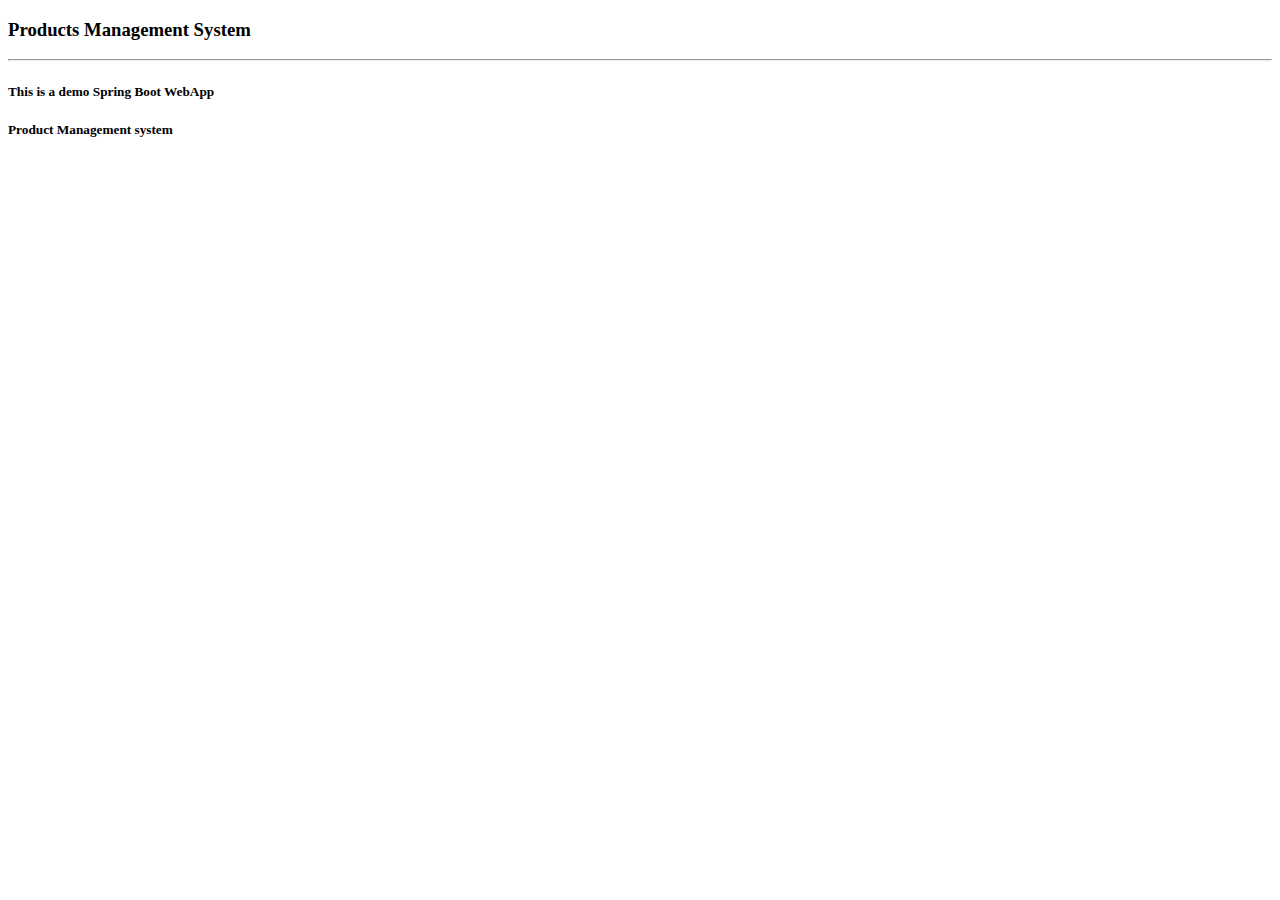
<file: src/main/resources/templates/homepage/index.html>
<!DOCTYPE html>
<html lang="en" xmlns:th="http://www.thymeleaf.org" 
            xmlns:layout="http://www.ultraq.net.nz/thymeleaf/layout" 
	        layout:decorate="~{common/masterlayout}">
<head>
    <link rel="stylesheet" type="text/css" th:href="@{/css/homepage/index.css}" />
    <title>Products Management System</title>
</head>
<body>
    <th:block layout:fragment="content">
        <h3>Products Management System</h3>
        <hr/>
        <h5>This is a demo Spring Boot WebApp</h5>
        <h5>Product Management system</h5>
    </th:block>

    <th:block layout:fragment="footer"></th:block>
    
</body>
</html>
</file>
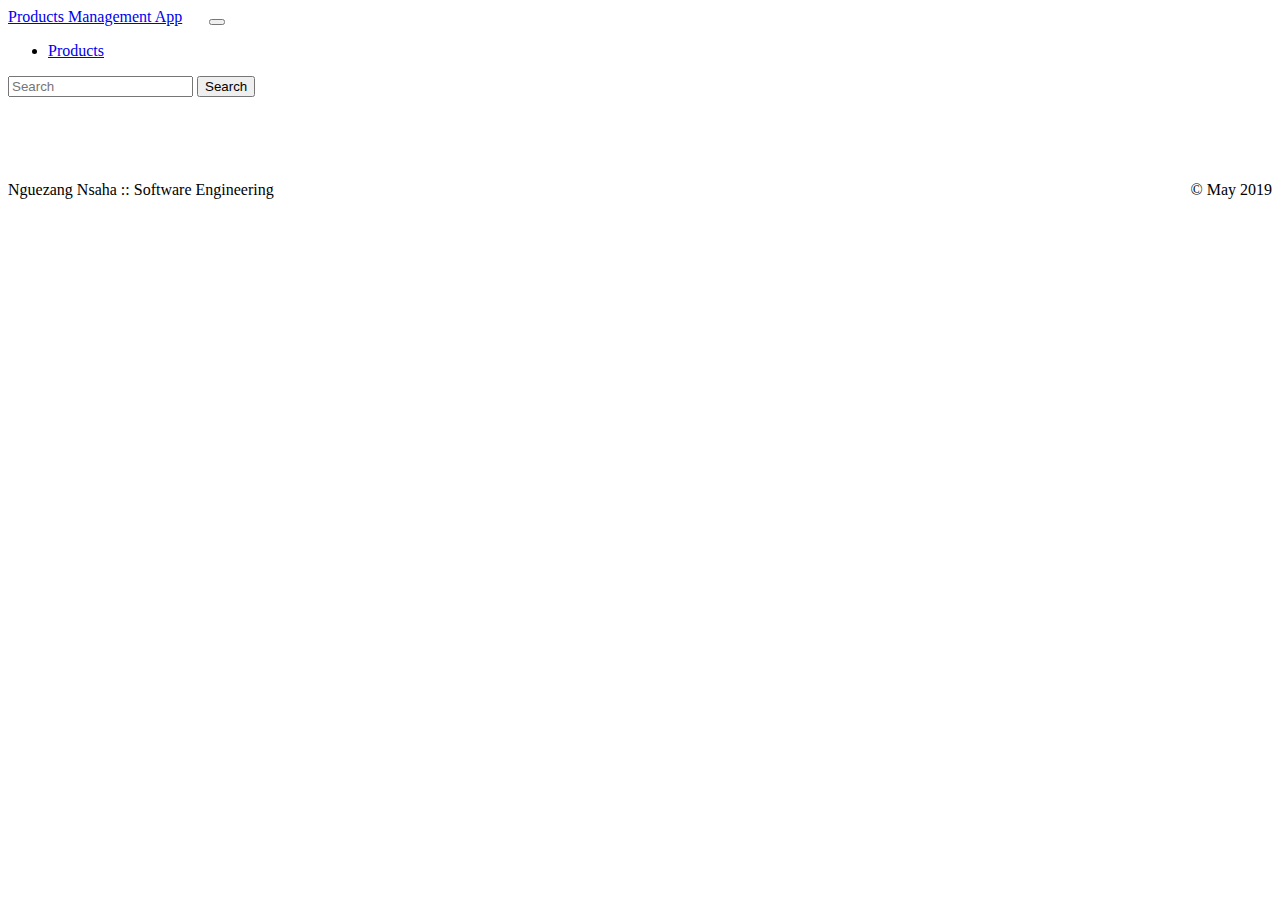
<file: src/main/resources/templates/common/masterlayout.html>
<!DOCTYPE html>
<html xmlns:th="http://www.thymeleaf.org" 
		xmlns:layout="http://www.ultraq.net.nz/thymeleaf/layout">
<head>
    <meta charset="UTF-8">
    <meta name="viewport" content="width=device-width, initial-scale=1.0">
    <meta http-equiv="X-UA-Compatible" content="ie=edge">
    <meta name="description" content="">
    <meta name="author" content="Nguezang">
    <link rel="icon" href="favicon.ico">
	<link rel="stylesheet" href="https://stackpath.bootstrapcdn.com/bootstrap/4.1.1/css/bootstrap.min.css" integrity="sha384-WskhaSGFgHYWDcbwN70/dfYBj47jz9qbsMId/iRN3ewGhXQFZCSftd1LZCfmhktB" crossorigin="anonymous">
    <link rel="stylesheet" type="text/css" th:href="@{/css/masterlayout.css}" />
</head>
<body>
    <nav class="navbar navbar-expand-md navbar-dark bg-dark fixed-top">
        <a class="navbar-brand" href="/prodmgmt/home">Products Management App</a>
        <span style="color: #ffffff;"> &nbsp; | &nbsp;</span>
        <button class="navbar-toggler" type="button" data-toggle="collapse" data-target="#navbarsExampleDefault" aria-controls="navbarsExampleDefault" aria-expanded="false" aria-label="Toggle navigation">
          <span class="navbar-toggler-icon"></span>
        </button>
  
        <div class="collapse navbar-collapse" id="navbarsExampleDefault">
          <ul class="navbar-nav mr-auto">
            <li class="nav-item">
                <a class="nav-link" href="/prodmgmt/products/browse"> Products</a>
            </li>
        </ul>
        <form class="form-inline my-2 my-lg-0">
          <input class="form-control mr-sm-2" type="text" placeholder="Search" aria-label="Search">
          <button class="btn btn-outline-success my-2 my-sm-0" type="submit">Search</button>
        </form>
      </div>
    </nav>
	<p>&nbsp;</p>
	<p>&nbsp;</p>
    <div class="container">
        <!--Thymeleaf placeholder for the page Content-->
        <th:block layout:fragment="content"></th:block>
        <!--End placeholder-->
    </div>   

    <!--Thymeleaf placeholder for additional footer content-->
    <th:block layout:fragment="footer"></th:block>
    <!--End placeholder-->
    <footer class="footer">
        <div class="container">
            <span class="text-muted">Nguezang Nsaha :: Software Engineering</span><span style="float:right;" class="text-muted">&copy; May 2019</span>
        </div>
    </footer>

    <!-- Bootstrap core JavaScript
    ================================================== -->
    <!-- Placed at the end of the document so the pages load faster -->
	<script src="https://code.jquery.com/jquery-3.3.1.slim.min.js" integrity="sha384-q8i/X+965DzO0rT7abK41JStQIAqVgRVzpbzo5smXKp4YfRvH+8abtTE1Pi6jizo" crossorigin="anonymous"></script>
	<script src="https://cdnjs.cloudflare.com/ajax/libs/popper.js/1.14.3/umd/popper.min.js" integrity="sha384-ZMP7rVo3mIykV+2+9J3UJ46jBk0WLaUAdn689aCwoqbBJiSnjAK/l8WvCWPIPm49" crossorigin="anonymous"></script>
	<script src="https://stackpath.bootstrapcdn.com/bootstrap/4.1.1/js/bootstrap.min.js" integrity="sha384-smHYKdLADwkXOn1EmN1qk/HfnUcbVRZyYmZ4qpPea6sjB/pTJ0euyQp0Mk8ck+5T" crossorigin="anonymous"></script>
</body>
</html>
</file>
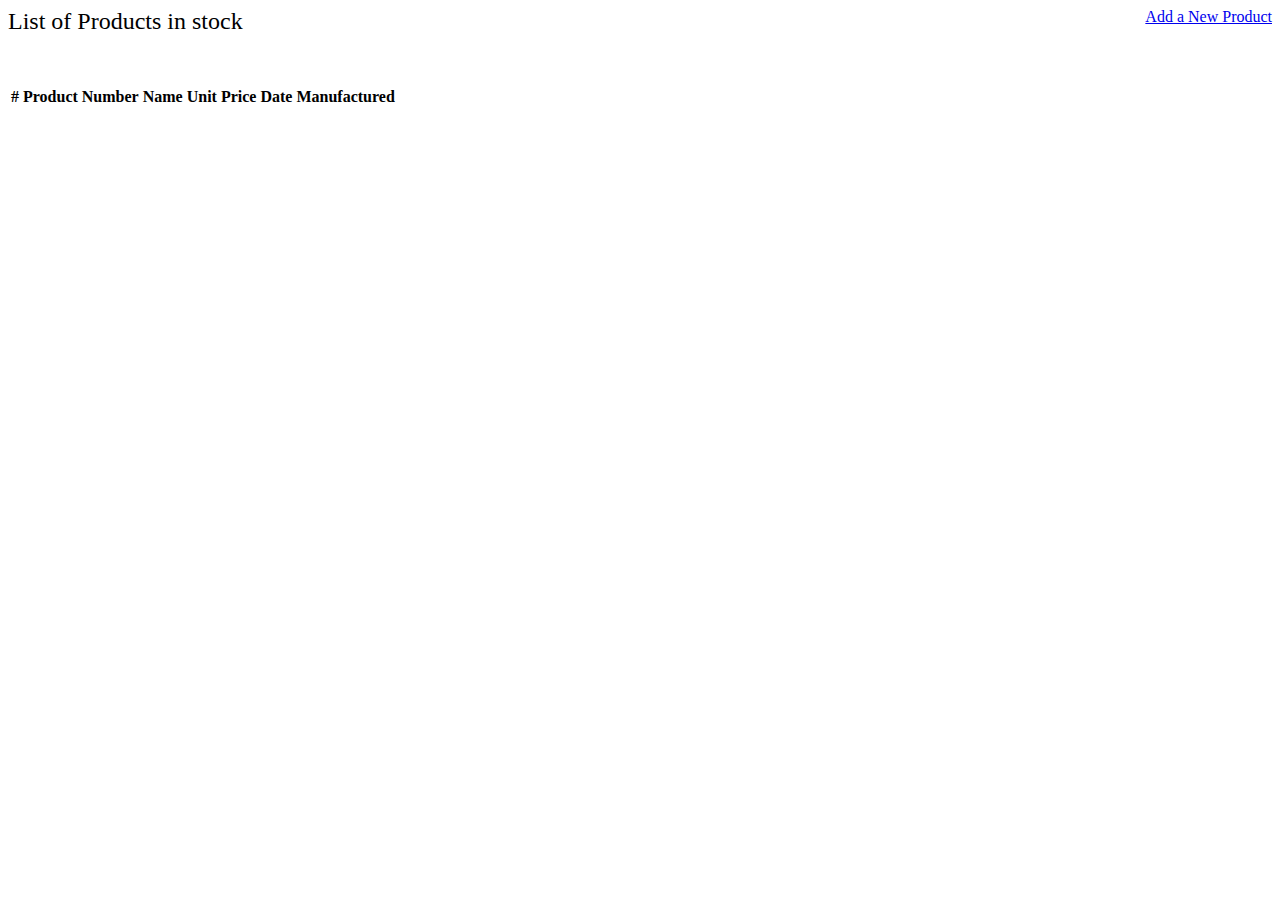
<file: src/main/resources/templates/products/browse.html>
<!DOCTYPE html>
<html lang="en" xmlns:th="http://www.thymeleaf.org" 
    xmlns:layout="http://www.ultraq.net.nz/thymeleaf/layout" 
	layout:decorate="~{common/masterlayout}">
<head>
    <link rel="stylesheet" type="text/css" th:href="@{/css/products/index.css}" />
    <title>Products Management App - Browse List of Products</title>
</head>
<body>
    <th:block layout:fragment="content">
        <div>
            <span style="font-size: 1.5em">List of Products in stock</span>
            <span style="float:right;">
                <a class="btn btn-outline-success btn-lg" href="/prodmgmt/products/new">Add a New Product</a>
            </span>
        </div>
        <p>&nbsp;</p>
        <table class="table table-hover">
            <thead>
                <tr>
                    <th scope="col">#</th>
                    <th scope="col">Product Number</th>
                    <th scope="col">Name</th>
                    <th scope="col">Unit Price</th>
                    <th scope="col">Date Manufactured</th>
                </tr>
            </thead>
            <tbody>
            	<!-- Alternative non-obstrusive js solution for <tr onclick>:
            		HTML markup: <tr data-href="some-url">
            		JS function using JQuery: $('tr[data-href]').on("click", function() {
    											document.location = $(this).data('href');
											});
            	 -->
                <tr class="datarow" th:each="product,iterStat : ${products}" th:onclick="@{document.location='/prodmgmt/products/edit/{productId}'(productId=${product.productId})}">
                    <th scope="row" th:text="${iterStat.count}+'.'"></th>
                    <td th:text="${product.productNumber}"></td>
                    <td th:text="${product.name}"></td>
                    <td th:text="${#numbers.formatCurrency(product.unitPrice)}"></td>
                    <td th:text="${product.dateMfd}"></td>
                </tr>
            </tbody>
        </table>
    </th:block>

    <th:block layout:fragment="footer"></th:block>
    
</body>
</html>
</file>
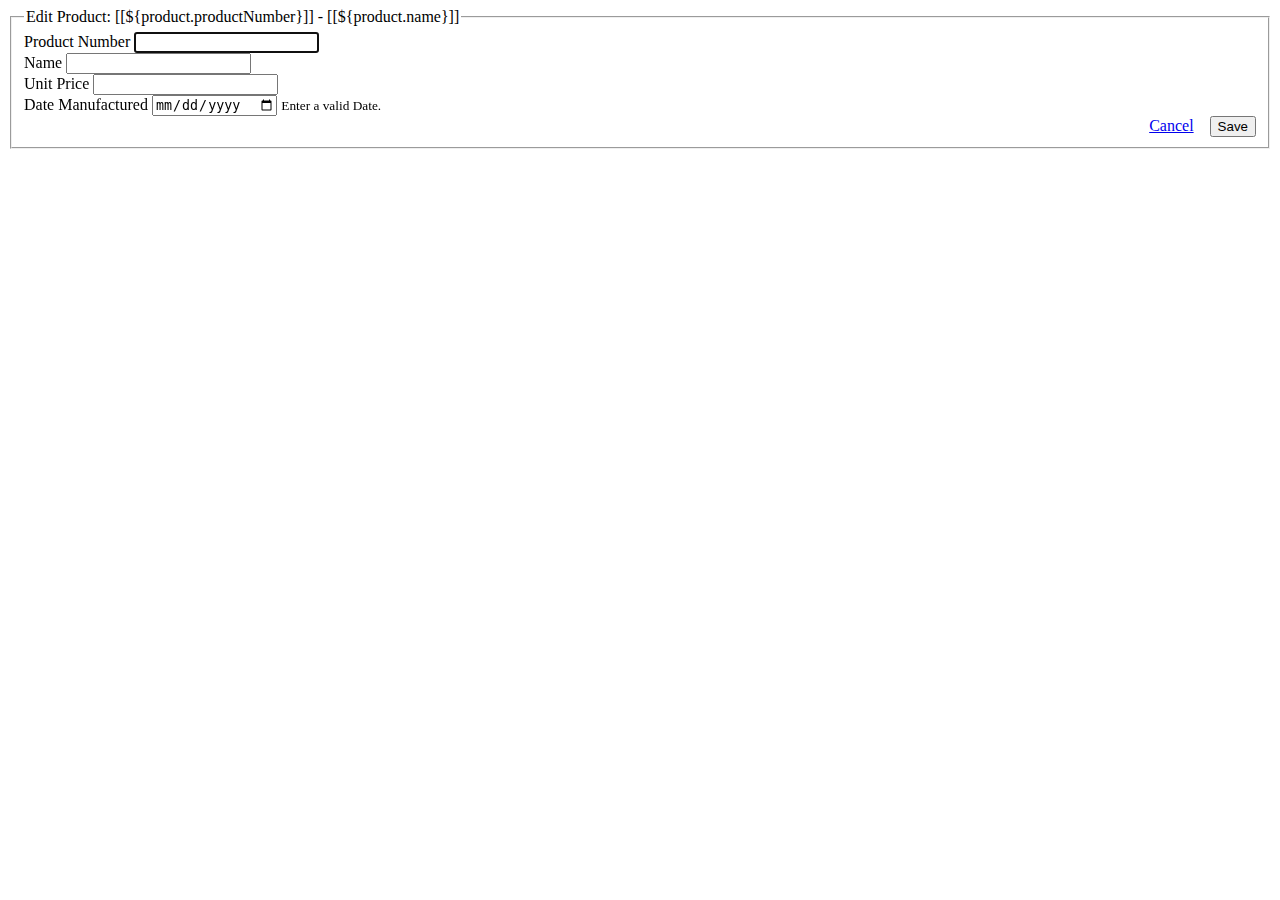
<file: src/main/resources/templates/products/edit.html>
<!DOCTYPE html>
<html lang="en" xmlns:th="http://www.thymeleaf.org"
      xmlns:layout="http://www.ultraq.net.nz/thymeleaf/layout"
      layout:decorate="~{common/masterlayout}">
<head>
    <link rel="stylesheet" type="text/css" th:href="@{/css/homepage/index.css}" />
    <title>Products Management App - Edit Product</title>
</head>
<body onload="document.querySelector('#productNumber').focus();">
<th:block layout:fragment="content">
    <form id="productForm" method="post" action="/prodmgmt/products/edit" th:object="${product}">
        <fieldset>
            <legend>Edit Product: [[${product.productNumber}]] - [[${product.name}]]</legend>
            <input type="hidden" name="productId" th:value="${product.productId}" />
            <div class="form-group">
                <label for="productNumber">Product Number</label>
                <span th:if="${#fields.hasErrors('productNumber')}" th:errors="*{productNumber}"
                      class="alert alert-danger"></span>
                <input id="productNumber" name="productNumber" type="text" class="form-control" th:value="${product.productNumber}">
            </div>
            <div class="form-group">
                <label for="name">Name</label>
                <span th:if="${#fields.hasErrors('name')}" th:errors="*{name}"
                      class="alert alert-danger"></span>
                <input id="name" name="name" type="text" class="form-control" th:value="${product.name}">
            </div>
            <div class="form-group">
                <label for="unitPrice">Unit Price</label>
                <span th:if="${#fields.hasErrors('unitPrice')}" th:errors="*{unitPrice}"
                      class="alert alert-danger"></span>
                <input id="unitPrice" name="unitPrice" type="text" class="form-control" th:value="${#numbers.formatDecimal(product.unitPrice, 1, 2)}">
            </div>
            <div class="form-group">
                <label for="dateMfd">Date Manufactured</label>
                <span th:if="${#fields.hasErrors('dateMfd')}" th:errors="*{dateMfd}"
                      class="alert alert-danger"></span>
                <input id="dateMfd" name="dateMfd" type="date" class="form-control" aria-describedby="dateMfdHelp" th:value="${product.dateMfd}">
                <small id="dateMfdHelp" class="form-text text-muted">Enter a valid Date.</small>
            </div>
            <div style="float:right;">
                <a href="/prodmgmt/products/browse" class="btn btn-outline-warning">Cancel</a>&nbsp;&nbsp;&nbsp;
                <button id="btnSubmit" type="submit" class="btn btn-outline-success">Save</button>
            </div>
        </fieldset>
    </form>
</th:block>

<th:block layout:fragment="footer"></th:block>

</body>
</html>
</file>
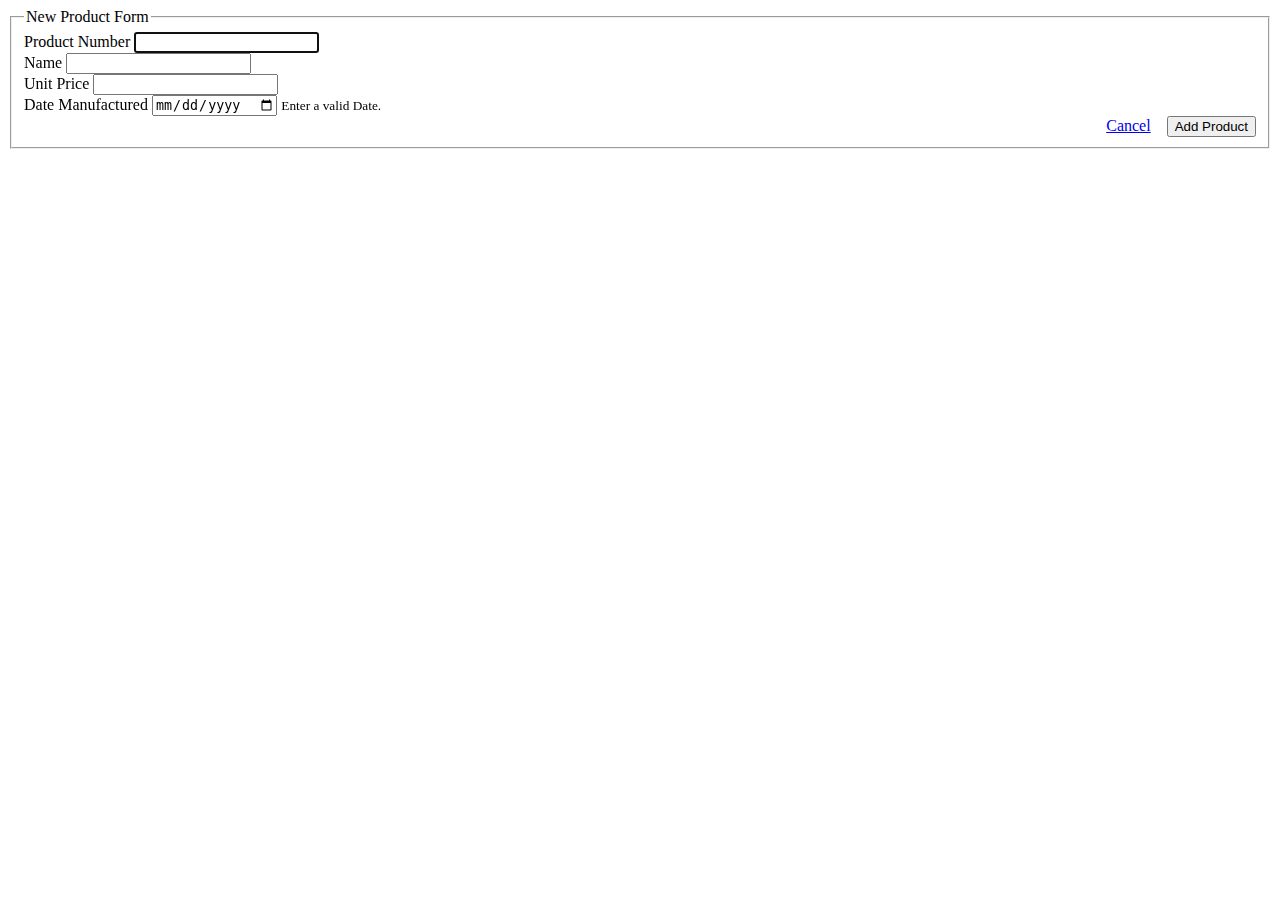
<file: src/main/resources/templates/products/new.html>
<!DOCTYPE html>
<html lang="en" xmlns:th="http://www.thymeleaf.org" 
    xmlns:layout="http://www.ultraq.net.nz/thymeleaf/layout" 
	layout:decorate="~{common/masterlayout}">
<head>
    <link rel="stylesheet" type="text/css" th:href="@{/css/homepage/index.css}" />
    <title>Products Management App - Add a New Product</title>
</head>
<body onload="document.querySelector('#productNumber').focus();">
    <th:block layout:fragment="content">
        <form id="productForm" method="post" action="/prodmgmt/products/new" th:object="${product}">
            <fieldset>
                <legend>New Product Form</legend>
                <input type="hidden" name="productId" th:value="${product.productId}" />
                <div class="form-group">
                    <label for="productNumber">Product Number</label>
                    <span th:if="${#fields.hasErrors('productNumber')}" th:errors="*{productNumber}"
									class="alert alert-danger"></span>
                    <input id="productNumber" name="productNumber" type="text" class="form-control" th:value="${product.productNumber}">
                </div>
                <div class="form-group">
                        <label for="name">Name</label>
                        <span th:if="${#fields.hasErrors('name')}" th:errors="*{name}"
                                        class="alert alert-danger"></span>
                        <input id="name" name="name" type="text" class="form-control" th:value="${product.name}">
                </div>               
                <div class="form-group">
                        <label for="unitPrice">Unit Price</label>
                        <span th:if="${#fields.hasErrors('unitPrice')}" th:errors="*{unitPrice}"
                            class="alert alert-danger"></span>
                        <input id="unitPrice" name="unitPrice" type="text" class="form-control" th:value="${product.unitPrice}">
                </div>                
                <div class="form-group">
                        <label for="dateMfd">Date Manufactured</label>
                        <span th:if="${#fields.hasErrors('dateMfd')}" th:errors="*{dateMfd}"
                            class="alert alert-danger"></span>
                        <input id="dateMfd" name="dateMfd" type="date" class="form-control" aria-describedby="dateMfdHelp" th:value="${product.dateMfd}">
                        <small id="dateMfdHelp" class="form-text text-muted">Enter a valid Date.</small>
                </div>    
                <div style="float:right;">
                    <a href="/prodmgmt/products/browse" class="btn btn-outline-warning">Cancel</a>&nbsp;&nbsp;&nbsp;
                    <button id="btnSubmit" type="submit" class="btn btn-outline-success">Add Product</button>
                </div>
            </fieldset>
        </form>
    </th:block>

    <th:block layout:fragment="footer"></th:block>

</body>
</html>
</file>
